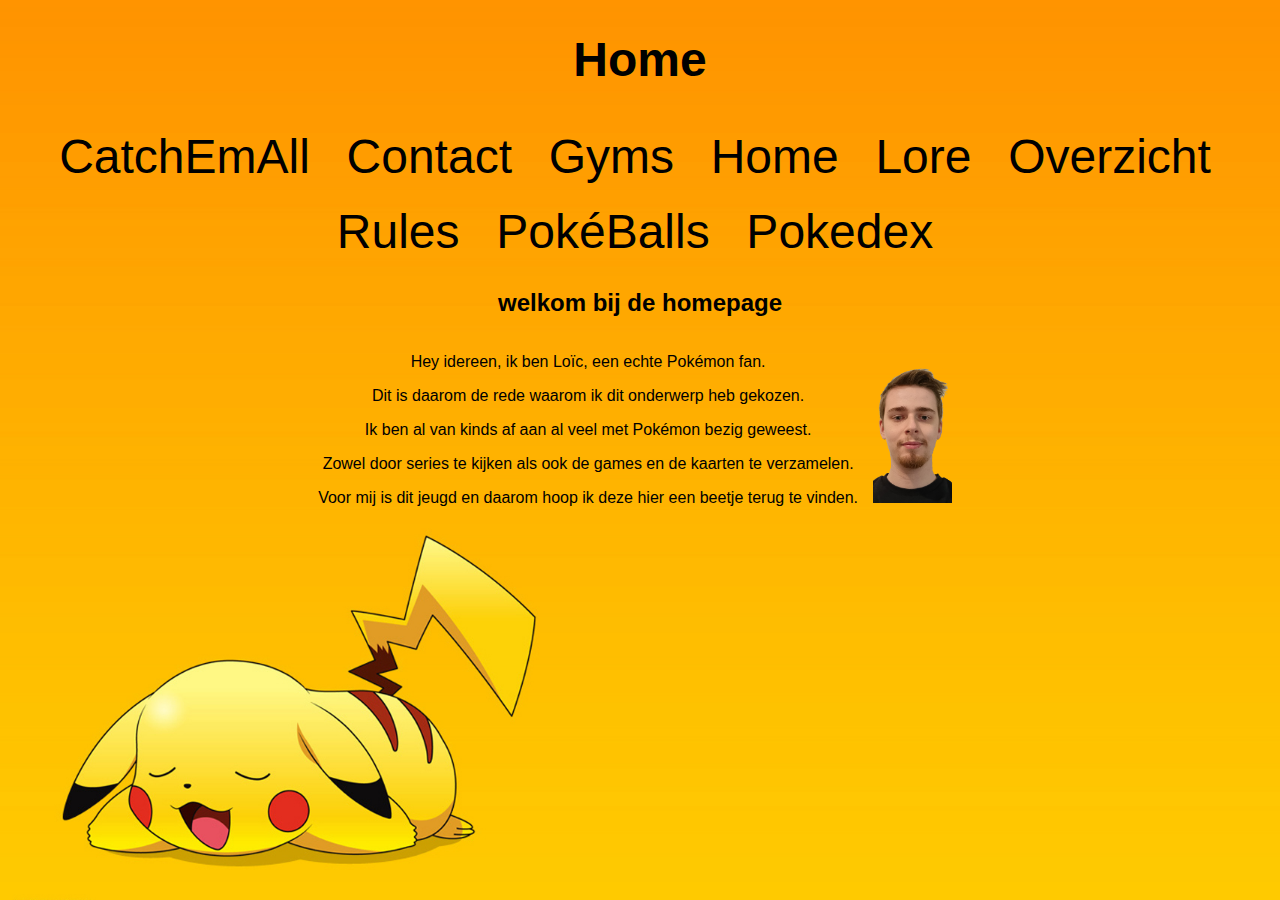
<file: index.html>
<!DOCTYPE html>
<html lang="en">
  <head>
    <meta charset="UTF-8" />
    <meta name="viewport" content="width=device-width, initial-scale=1.0" />
    <title>Home</title>
    <link rel="stylesheet" href="style.css">
  </head>
  <body style="background-image: url('background.png')"><center>
    <header>
      <h1>Home</h1>
      <nav>
        <ul>
          <li><a href="catchemall.html">CatchEmAll</a></li>
          <li><a href="contact.html">Contact</a></li>
          <li><a href="gyms.html">Gyms</a></li>
          <li><a href="index.html">Home</a></li>
          <li><a href="lore.html">Lore</a></li>
          <li><a href="overzicht.html">Overzicht</a></li>
          <li><a href="Rules.html">Rules</a></li>
          <li><a href="pokeballs.html">PokéBalls</a></li>
          <li><a href="pokedex.html">Pokedex</a></li>
        </ul>
      </nav>
    </header>
    <h2>welkom bij de homepage</h2>
    <ul><li><p>Hey idereen, ik ben Loïc, een echte Pokémon fan. </p>
    <p></p>Dit is daarom de rede waarom ik dit onderwerp heb gekozen. </p>
    <p> Ik ben al van kinds af aan al veel met Pokémon bezig geweest.</p>
  <p>Zowel door series te kijken als ook de games en de kaarten te verzamelen.</p>
    <p>Voor mij is dit jeugd en daarom hoop ik deze hier een beetje terug te vinden.
</p></li> 
<li>
  <img src="ik.png" alt="" height="150px">
</li>
</ul>
 </center> </body>
</html>
</file>
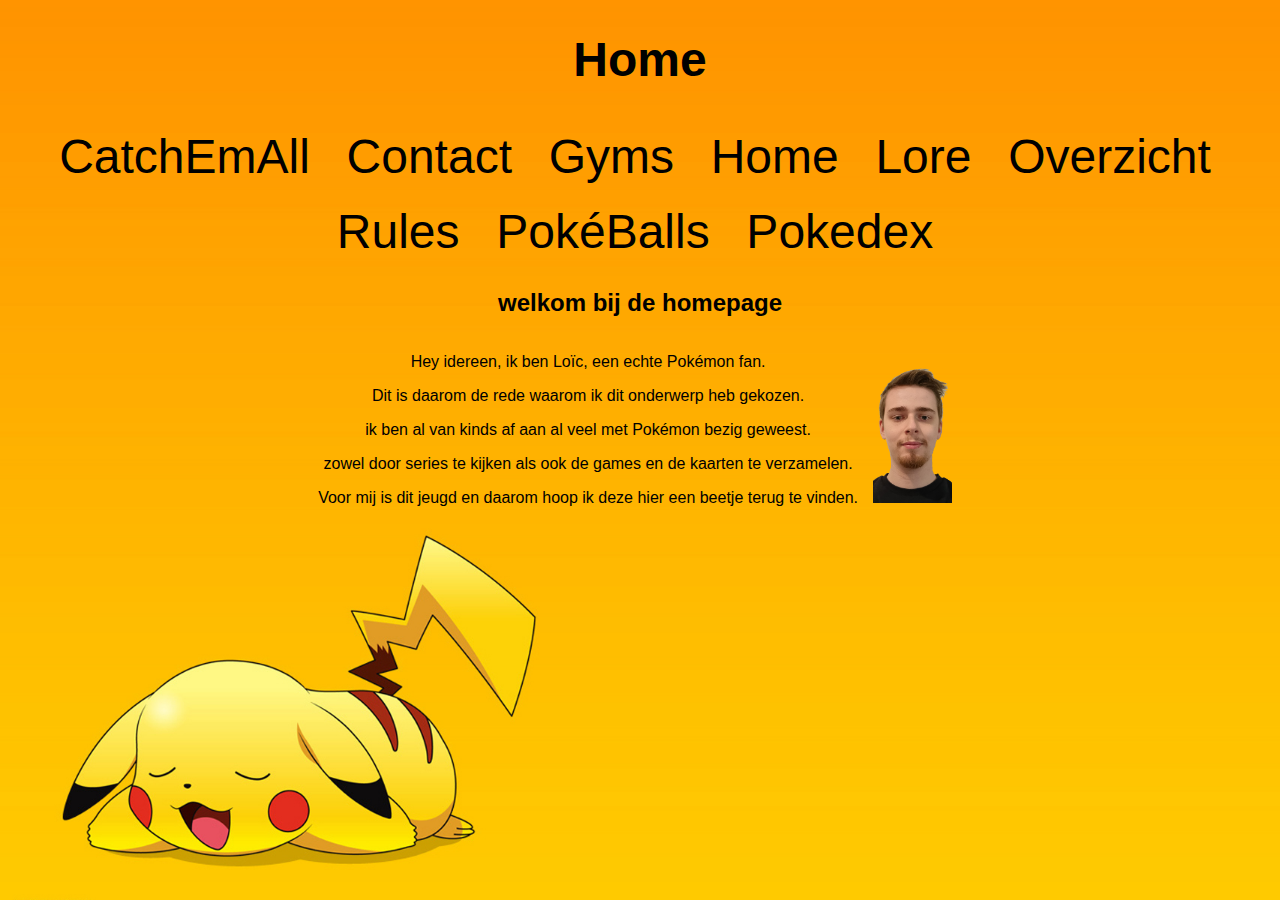
<file: Opdracht4/index.html>
<!DOCTYPE html>
<html lang="en">
  <head>
    <meta charset="UTF-8" />
    <meta name="viewport" content="width=device-width, initial-scale=1.0" />
    <title>Home</title>
    <link rel="stylesheet" href="style.css">
  </head>
  <body style="background-image: url('background.png')"><center>
    <header>
      <h1>Home</h1>
      <nav>
        <ul>
          <li><a href="catchemall.html">CatchEmAll</a></li>
          <li><a href="contact.html">Contact</a></li>
          <li><a href="gyms.html">Gyms</a></li>
          <li><a href="index.html">Home</a></li>
          <li><a href="lore.html">Lore</a></li>
          <li><a href="overzicht.html">Overzicht</a></li>
          <li><a href="Rules.html">Rules</a></li>
          <li><a href="pokeballs.html">PokéBalls</a></li>
          <li><a href="pokedex.html">Pokedex</a></li>
        </ul>
      </nav>
    </header>
    <h2>welkom bij de homepage</h2>
    <ul><li><p>Hey idereen, ik ben Loïc, een echte Pokémon fan. </p>
    <p></p>Dit is daarom de rede waarom ik dit onderwerp heb gekozen. </p>
    <p> ik ben al van kinds af aan al veel met Pokémon bezig geweest.</p>
  <p>zowel door series te kijken als ook de games en de kaarten te verzamelen.</p>
    <p>Voor mij is dit jeugd en daarom hoop ik deze hier een beetje terug te vinden.
</p></li> 
<li>
  <img src="ik.png" alt="" height="150px">
</li>
</ul>
 </center> </body>
</html>
</file>
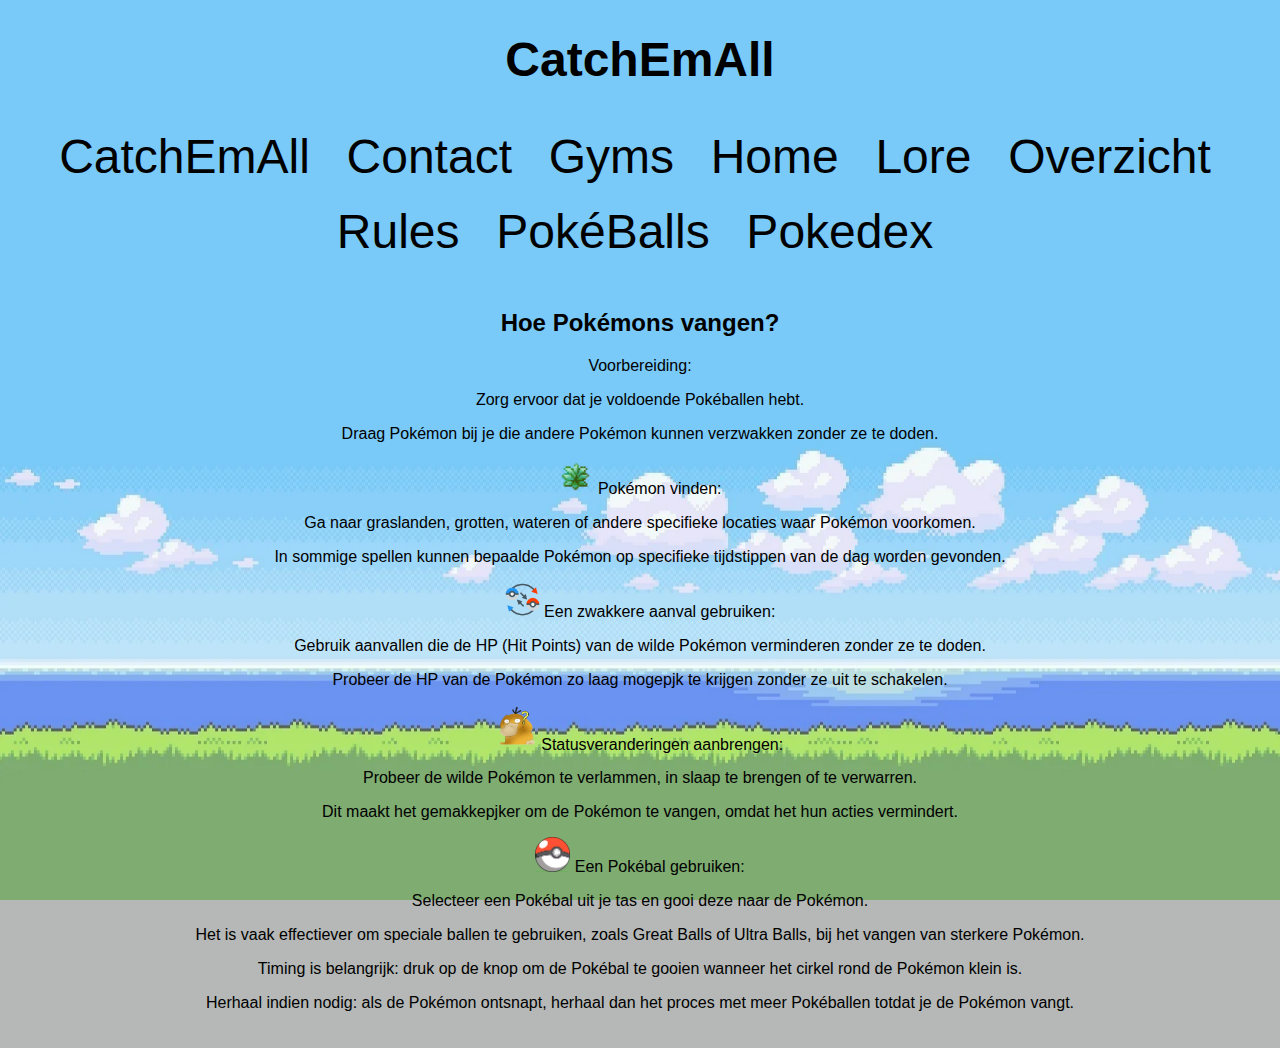
<file: catchemall.html>
<!DOCTYPE html>
<html lang="en">
<head>
    <meta charset="UTF-8">
    <meta name="viewport" content="width=device-width, initial-scale=1.0">
    <title>CatchEmAll</title>
    <link rel="stylesheet" href="style.css">
</head>
<body style="background-image: url('background3.png');">
    <center>
  <header>
    <h1>CatchEmAll</h1>
    <nav>
      <ul>
        <li><a href="catchemall.html">CatchEmAll</a></li>
        <li><a href="contact.html">Contact</a></li>
        <li><a href="gyms.html">Gyms</a></li>
        <li><a href="index.html">Home</a></li>
        <li><a href="lore.html">Lore</a></li>
        <li><a href="overzicht.html">Overzicht</a></li>
        <li><a href="Rules.html">Rules</a></li>
        <li><a href="pokeballs.html">PokéBalls</a></li>
        <li><a href="pokedex.html">Pokedex</a></li>
      </ul>
    </nav>
  </header>
  <main>
    <article>
        <h2>Hoe Pokémons vangen?</h2>
      
        <p>Voorbereiding:</p>
        <ul>
          <p><spam></spam>Zorg ervoor dat je voldoende Pokéballen hebt.</p>
          <p>Draag Pokémon bij je die andere Pokémon kunnen verzwakken zonder ze te doden.</p>
        </ul>
      </p>
      <p>
        <img src="Bush.png" alt="Bush" style="width: 35px;">
        Pokémon vinden:
        <ul>
          <p>Ga naar graslanden, grotten, wateren of andere specifieke locaties waar Pokémon voorkomen.</p>
          <p>In sommige spellen kunnen bepaalde Pokémon op specifieke tijdstippen van de dag worden gevonden.</p>
        </ul>
      </p>
      <p>
        <img src="Battle.png" style="width: 35px;">
        Een zwakkere aanval gebruiken:</p>
        <ul>
          <p>Gebruik aanvallen die de HP (Hit Points) van de wilde Pokémon verminderen zonder ze te doden.</p>
          <p>Probeer de HP van de Pokémon zo laag mogepjk te krijgen zonder ze uit te schakelen.</p>
        </ul>
      </p>
      <p>
        <img src="Status.png" style="width: 40px;">
        Statusveranderingen aanbrengen:
        <ul>
          <p>Probeer de wilde Pokémon te verlammen, in slaap te brengen of te verwarren.</p>
          <p>Dit maakt het gemakkepjker om de Pokémon te vangen, omdat het hun acties vermindert.</p>
        </ul>
      </p>
      <p>
        <img src="PokeBall.png" style="width: 35px;">
        Een Pokébal gebruiken:
        <ul>
          <p>Selecteer een Pokébal uit je tas en gooi deze naar de Pokémon.</p>
          <p>Het is vaak effectiever om speciale ballen te gebruiken, zoals Great Balls of Ultra Balls, bij het vangen van sterkere Pokémon.</p>
          <p>Timing is belangrijk: druk op de knop om de Pokébal te gooien wanneer het cirkel rond de Pokémon klein is.</p>
          <p>Herhaal indien nodig: als de Pokémon ontsnapt, herhaal dan het proces met meer Pokéballen totdat je de Pokémon vangt.</p>
        </ul>
      </p>
        
    </article>
 </center> </main>
</body>
</html>
</file>
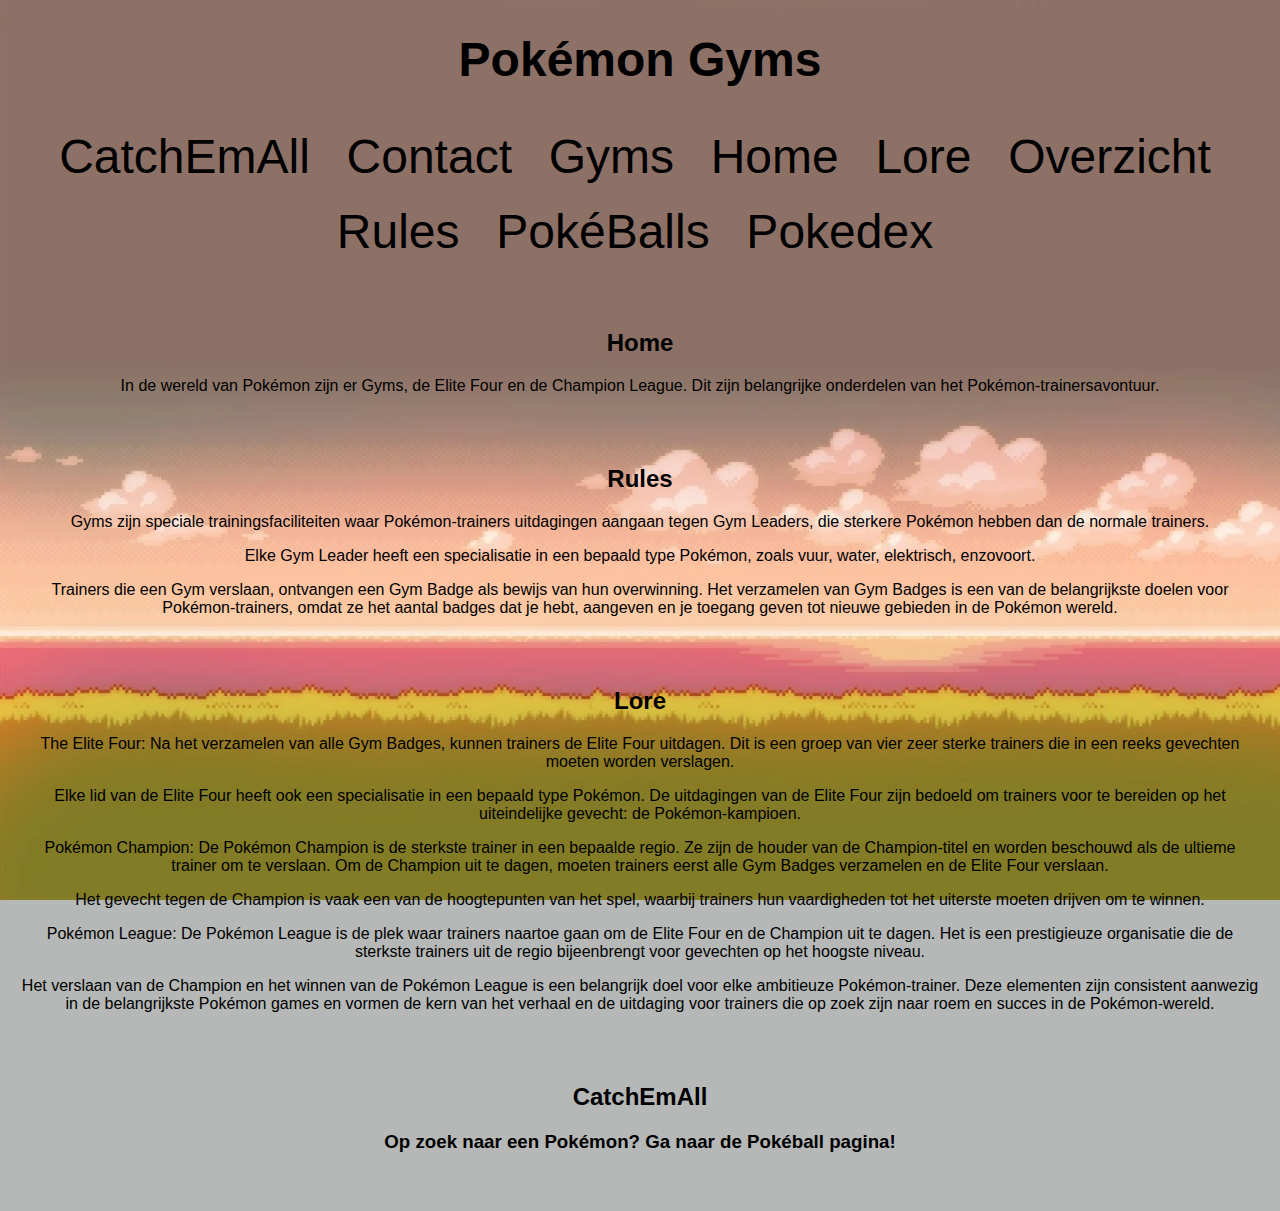
<file: gyms.html>
<!DOCTYPE html>
<html lang="en">
  <head>
    <meta charset="UTF-8" />
    <meta name="viewport" content="width=device-width, initial-scale=1.0" />
    <title>Gyms</title>
    <link rel="stylesheet" href="style.css" />
  </head>
  <body style="background-image: url('background4.png')">
    <center>
      <header>
        <h1>Pokémon Gyms</h1>
        <nav>
          <ul>
            <li><a href="catchemall.html">CatchEmAll</a></li>
            <li><a href="contact.html">Contact</a></li>
            <li><a href="gyms.html">Gyms</a></li>
            <li><a href="index.html">Home</a></li>
            <li><a href="lore.html">Lore</a></li>
            <li><a href="overzicht.html">Overzicht</a></li>
            <li><a href="Rules.html">Rules</a></li>
            <li><a href="pokeballs.html">PokéBalls</a></li>
            <li><a href="pokedex.html">Pokedex</a></li>
          </ul>
        </nav>
      </header>
      <main>
        <section>
          <h2>Home</h2>
          <p>
            In de wereld van Pokémon zijn er Gyms, de Elite Four en de Champion
            League. Dit zijn belangrijke onderdelen van het
            Pokémon-trainersavontuur.
          </p>
        </section>
        <section>
          <h2>Rules</h2>
          <p>
            Gyms zijn speciale trainingsfaciliteiten waar Pokémon-trainers
            uitdagingen aangaan tegen Gym Leaders, die sterkere Pokémon hebben
            dan de normale trainers.
          </p>
          <p>
            Elke Gym Leader heeft een specialisatie in een bepaald type Pokémon,
            zoals vuur, water, elektrisch, enzovoort.
          </p>
          <p>
            Trainers die een Gym verslaan, ontvangen een Gym Badge als bewijs
            van hun overwinning. Het verzamelen van Gym Badges is een van de
            belangrijkste doelen voor Pokémon-trainers, omdat ze het aantal
            badges dat je hebt, aangeven en je toegang geven tot nieuwe gebieden
            in de Pokémon wereld.
          </p>
        </section>
        <section>
          <h2>Lore</h2>
          <p>
            The Elite Four: Na het verzamelen van alle Gym Badges, kunnen
            trainers de Elite Four uitdagen. Dit is een groep van vier zeer
            sterke trainers die in een reeks gevechten moeten worden verslagen.
          </p>
          <p>
            Elke lid van de Elite Four heeft ook een specialisatie in een
            bepaald type Pokémon. De uitdagingen van de Elite Four zijn bedoeld
            om trainers voor te bereiden op het uiteindelijke gevecht: de
            Pokémon-kampioen.
          </p>
          <p>
            Pokémon Champion: De Pokémon Champion is de sterkste trainer in een
            bepaalde regio. Ze zijn de houder van de Champion-titel en worden
            beschouwd als de ultieme trainer om te verslaan. Om de Champion uit
            te dagen, moeten trainers eerst alle Gym Badges verzamelen en de
            Elite Four verslaan.
          </p>
          <p>
            Het gevecht tegen de Champion is vaak een van de hoogtepunten van
            het spel, waarbij trainers hun vaardigheden tot het uiterste moeten
            drijven om te winnen.
          </p>
          <p>
            Pokémon League: De Pokémon League is de plek waar trainers naartoe
            gaan om de Elite Four en de Champion uit te dagen. Het is een
            prestigieuze organisatie die de sterkste trainers uit de regio
            bijeenbrengt voor gevechten op het hoogste niveau.
          </p>
          <p>
            Het verslaan van de Champion en het winnen van de Pokémon League is
            een belangrijk doel voor elke ambitieuze Pokémon-trainer. Deze
            elementen zijn consistent aanwezig in de belangrijkste Pokémon games
            en vormen de kern van het verhaal en de uitdaging voor trainers die
            op zoek zijn naar roem en succes in de Pokémon-wereld.
          </p>
        </section>
        <section>
          <h2>CatchEmAll</h2>
          <h3>Op zoek naar een Pokémon? Ga naar de Pokéball pagina!</h3>
        </section>
      </main>
    </center>
  </body>
</html>
</file>
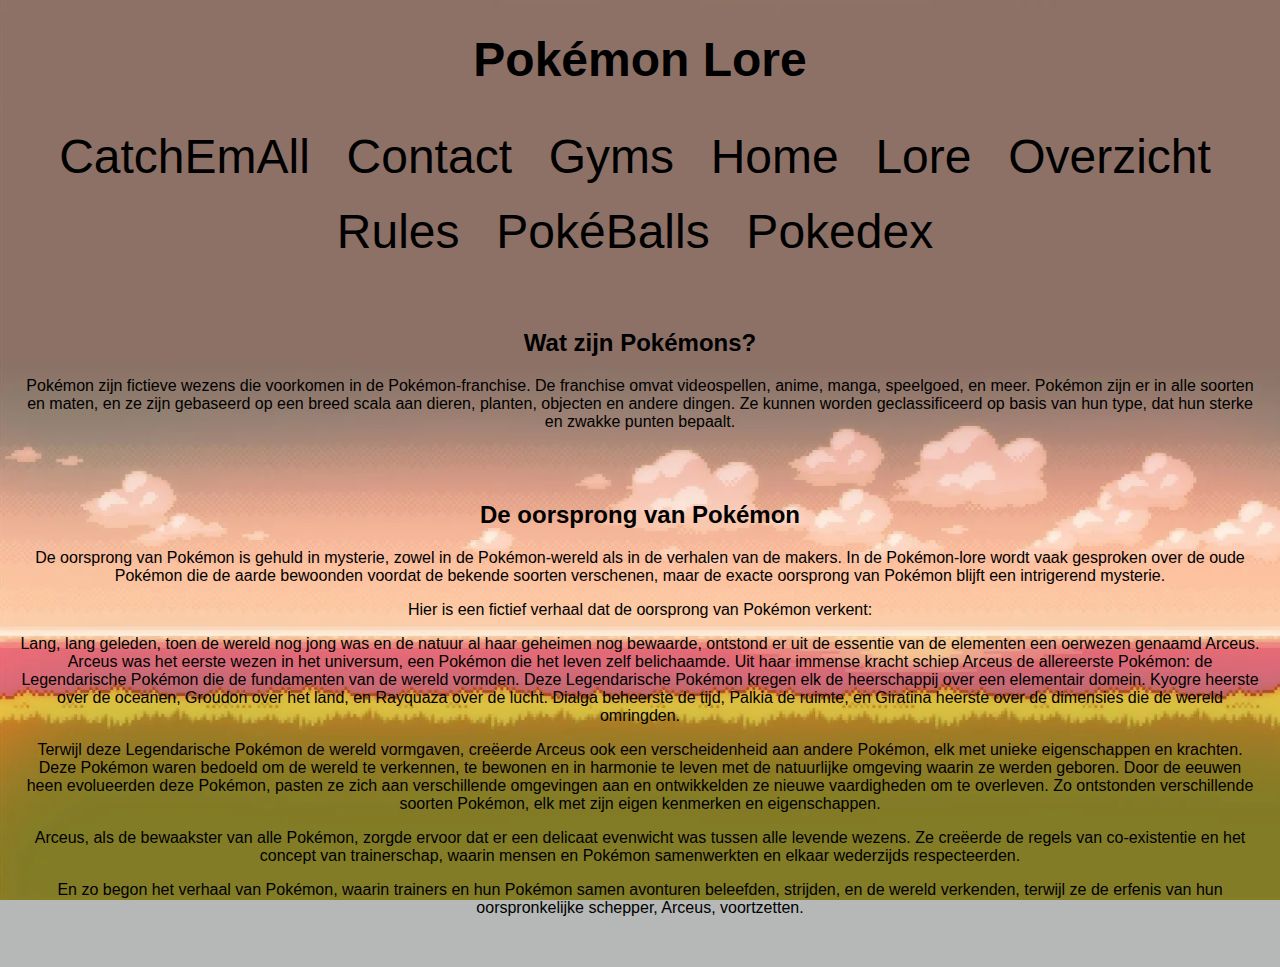
<file: lore.html>
<!DOCTYPE html>
<html lang="en">
  <head>
    <meta charset="UTF-8" />
    <meta name="viewport" content="width=device-width, initial-scale=1.0" />
    <title>Lore</title>
    <link rel="stylesheet" href="style.css" />
  </head>
  <body style="background-image: url('background4.png')">
    <center>
      <header>
        <h1>Pokémon Lore</h1>
        <nav>
          <ul>
            <li><a href="catchemall.html">CatchEmAll</a></li>
            <li><a href="contact.html">Contact</a></li>
            <li><a href="gyms.html">Gyms</a></li>
            <li><a href="index.html">Home</a></li>
            <li><a href="lore.html">Lore</a></li>
            <li><a href="overzicht.html">Overzicht</a></li>
            <li><a href="Rules.html">Rules</a></li>
            <li><a href="pokeballs.html">PokéBalls</a></li>
            <li><a href="pokedex.html">Pokedex</a></li>
          </ul>
        </nav>
      </header>
      <main>
        <section>
          <h2>Wat zijn Pokémons?</h2>
          <p>
            Pokémon zijn fictieve wezens die voorkomen in de Pokémon-franchise.
            De franchise omvat videospellen, anime, manga, speelgoed, en meer.
            Pokémon zijn er in alle soorten en maten, en ze zijn gebaseerd op
            een breed scala aan dieren, planten, objecten en andere dingen. Ze
            kunnen worden geclassificeerd op basis van hun type, dat hun sterke
            en zwakke punten bepaalt.
          </p>
        </section>
        <section>
          <h2>De oorsprong van Pokémon</h2>
          <p>
            De oorsprong van Pokémon is gehuld in mysterie, zowel in de
            Pokémon-wereld als in de verhalen van de makers. In de Pokémon-lore
            wordt vaak gesproken over de oude Pokémon die de aarde bewoonden
            voordat de bekende soorten verschenen, maar de exacte oorsprong van
            Pokémon blijft een intrigerend mysterie.
          </p>
          <p>
            Hier is een fictief verhaal dat de oorsprong van Pokémon verkent:
          </p>
          <p>
            Lang, lang geleden, toen de wereld nog jong was en de natuur al haar
            geheimen nog bewaarde, ontstond er uit de essentie van de elementen
            een oerwezen genaamd Arceus. Arceus was het eerste wezen in het
            universum, een Pokémon die het leven zelf belichaamde. Uit haar
            immense kracht schiep Arceus de allereerste Pokémon: de
            Legendarische Pokémon die de fundamenten van de wereld vormden. Deze
            Legendarische Pokémon kregen elk de heerschappij over een elementair
            domein. Kyogre heerste over de oceanen, Groudon over het land, en
            Rayquaza over de lucht. Dialga beheerste de tijd, Palkia de ruimte,
            en Giratina heerste over de dimensies die de wereld omringden.
          </p>
          <p>
            Terwijl deze Legendarische Pokémon de wereld vormgaven, creëerde
            Arceus ook een verscheidenheid aan andere Pokémon, elk met unieke
            eigenschappen en krachten. Deze Pokémon waren bedoeld om de wereld
            te verkennen, te bewonen en in harmonie te leven met de natuurlijke
            omgeving waarin ze werden geboren. Door de eeuwen heen evolueerden
            deze Pokémon, pasten ze zich aan verschillende omgevingen aan en
            ontwikkelden ze nieuwe vaardigheden om te overleven. Zo ontstonden
            verschillende soorten Pokémon, elk met zijn eigen kenmerken en
            eigenschappen.
          </p>
          <p>
            Arceus, als de bewaakster van alle Pokémon, zorgde ervoor dat er een
            delicaat evenwicht was tussen alle levende wezens. Ze creëerde de
            regels van co-existentie en het concept van trainerschap, waarin
            mensen en Pokémon samenwerkten en elkaar wederzijds respecteerden.
          </p>
          <p>
            En zo begon het verhaal van Pokémon, waarin trainers en hun Pokémon
            samen avonturen beleefden, strijden, en de wereld verkenden, terwijl
            ze de erfenis van hun oorspronkelijke schepper, Arceus, voortzetten.
          </p>
        </section>
      </main>
    </center>
  </body>
</html>
</file>
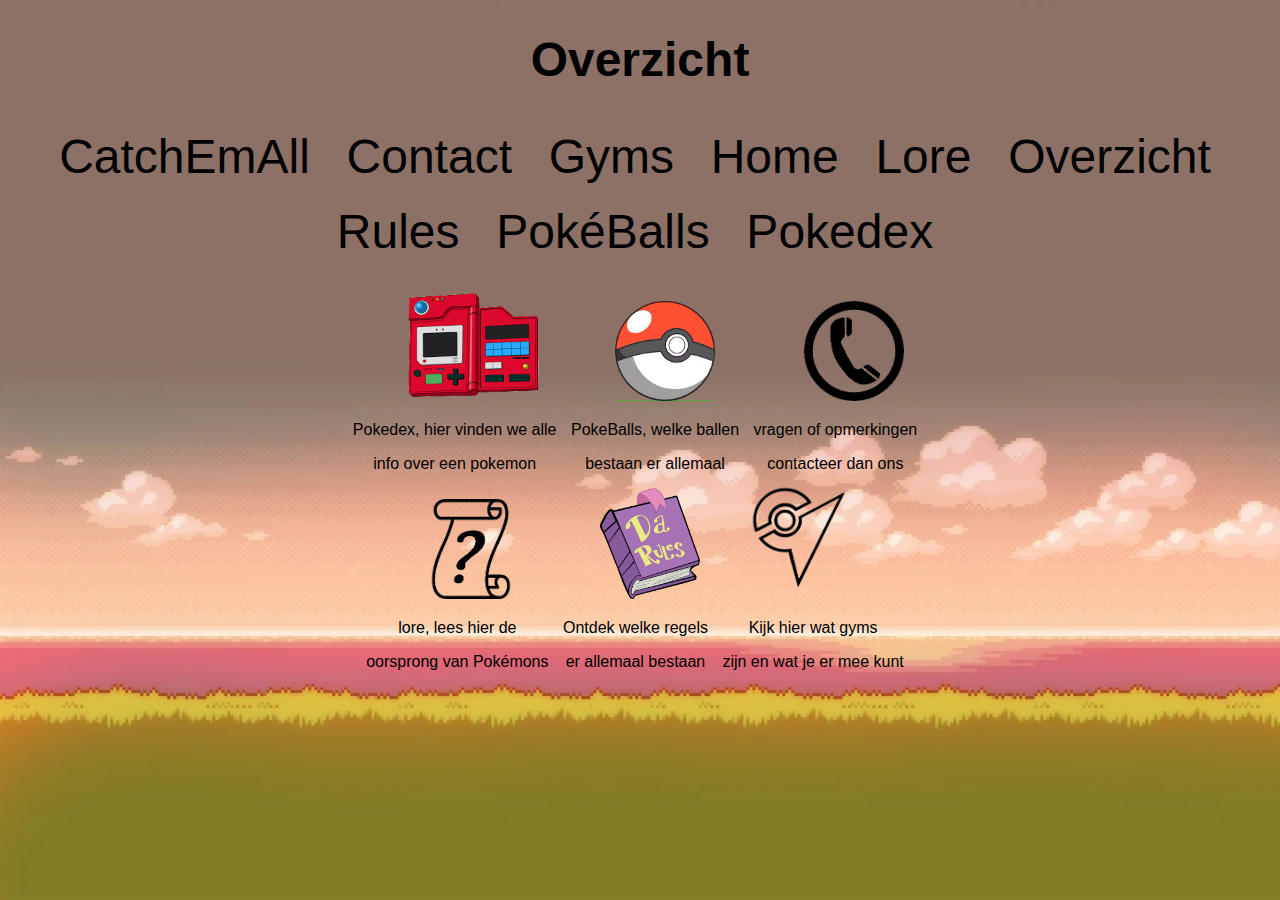
<file: overzicht.html>
<!DOCTYPE html>
<html lang="en">
  <head>
    <meta charset="UTF-8" />
    <meta name="viewport" content="width=device-width, initial-scale=1.0" />
    <title>overzicht</title>
    <link rel="stylesheet" href="style.css" />
  </head>
  <body style="background-image: url('background4.png')">
    <center>
      <header>
          <h1>Overzicht</h1>
          <nav>
            <ul>
              <li><a href="catchemall.html">CatchEmAll</a></li>
              <li><a href="contact.html">Contact</a></li>
              <li><a href="gyms.html">Gyms</a></li>
              <li><a href="index.html">Home</a></li>
              <li><a href="lore.html">Lore</a></li>
              <li><a href="overzicht.html">Overzicht</a></li>
              <li><a href="Rules.html">Rules</a></li>
              <li><a href="pokeballs.html">PokéBalls</a></li>
              <li><a href="pokedex.html">Pokedex</a></li>
            </ul>
          </nav>
      </header>
      <h2></h2>
      <ul>
        <li><img src="Pokedex.png" alt="" width="200px" /></li>
        <li><img src="blanco.png" alt="" width="20px" /></li>
        <li><img src="PokeBall.png" alt="" width="100px" /></li>
        <li><img src="blanco.png" alt="" width="60px" /></li>
        <li><img src="Contact.png" alt="" width="100px" /></li>
      </ul>
      <ul>
        <li>
          <a href="pokedex.html"><p>Pokedex, hier vinden we alle</p>
          <p>info over een pokemon</p></a>
          
        </li>
        <li>
          <a href="pokeballs.html"><p>PokeBalls, welke ballen</p>
            <p>bestaan er allemaal</p></a></a>
        </li>
        <li>
          <a href="contact.html"><p>vragen of opmerkingen</p>
          <p>contacteer dan ons</p></a>
          
        </li>
      </ul>
      <ul>
        <li><img src="Lore.png" alt="" width="100px" /></li>
        <li><img src="blanco.png" alt="" width="50px" /></li>
        <li><img src="DaRules.png" alt="" width="100px" /></li>
        <li><img src="blanco.png" alt="" width="20px" /></li>
        <li><img src="gym.png" alt="" width="100px" /></li>
      </ul>
      <ul>
        <li><a href="lore.html"><p>lore, lees hier de</p>
        <p>oorsprong van Pokémons</p></a> </li>
        <li><a href="Rules.html"><p>Ontdek welke regels</p>
        <p>er allemaal bestaan</p></a></li>
        <li><a href="gyms.html"><p>Kijk hier wat gyms</p>
        <p>zijn en wat je er mee kunt</p></a></li>
      </ul>
    </center>
  </body>
</html>
</file>
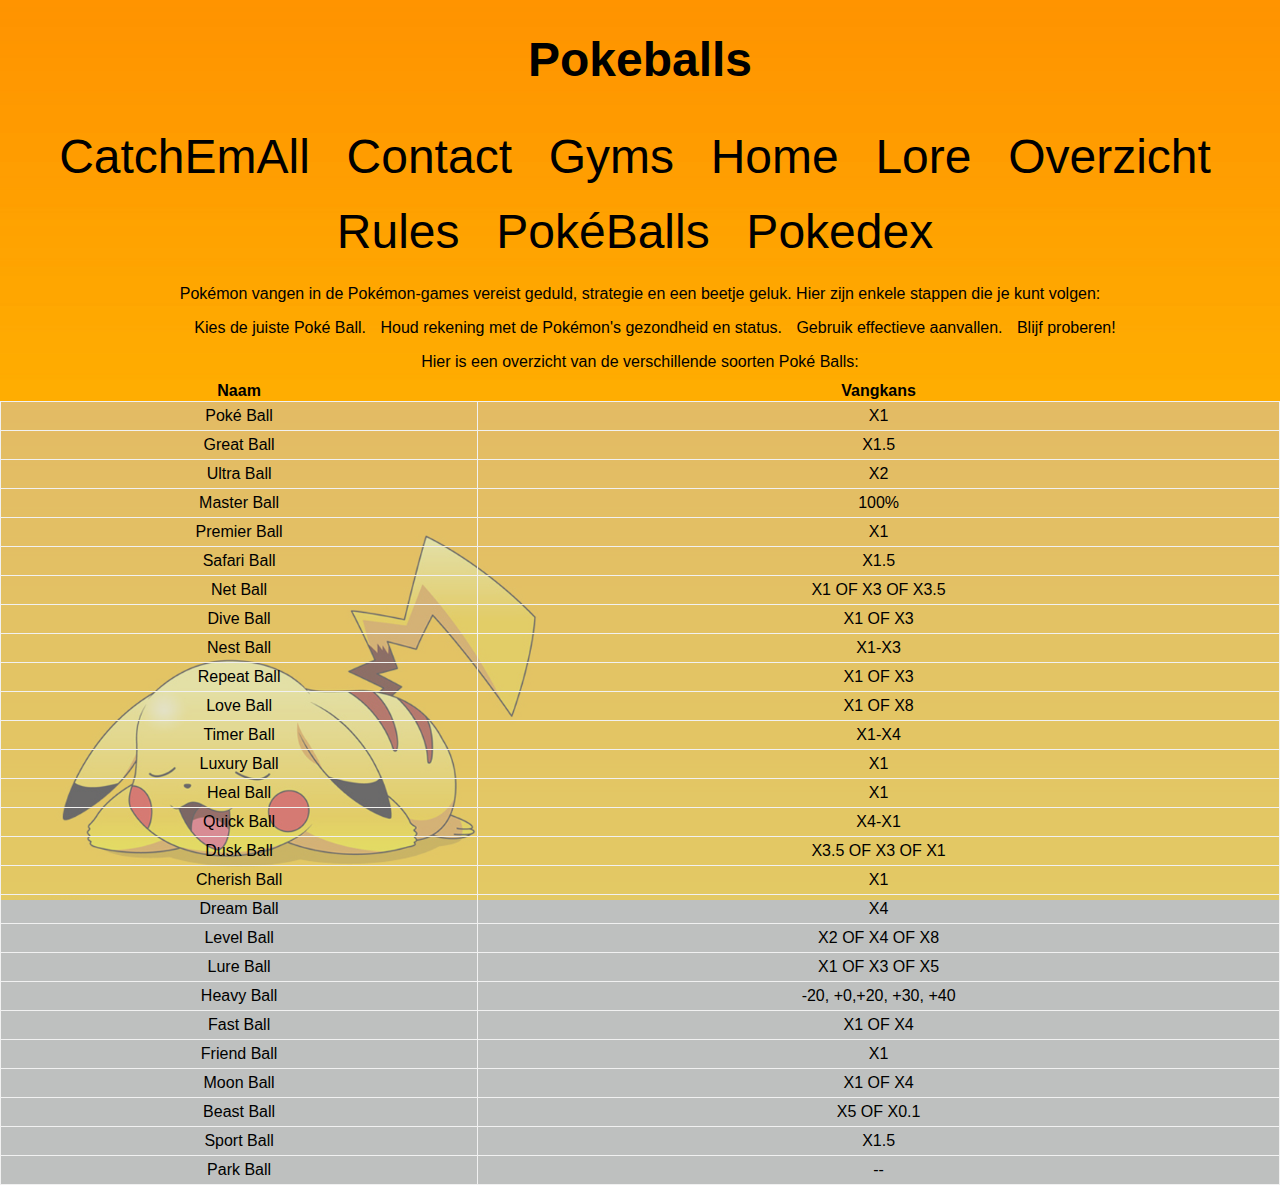
<file: pokeballs.html>
<!DOCTYPE html>
<html lang="en">
  <head>
    <meta charset="UTF-8" />
    <meta name="viewport" content="width=device-width, initial-scale=1.0" />
    <title>PokeBalls</title>
    <link rel="stylesheet" href="style.css" />
  </head>
  <body style="background-image: url('background.png')">
    <center>
      <header>
        <h1>Pokeballs</h1>
        <nav>
          <ul>
            <li><a href="catchemall.html">CatchEmAll</a></li>
            <li><a href="contact.html">Contact</a></li>
            <li><a href="gyms.html">Gyms</a></li>
            <li><a href="index.html">Home</a></li>
            <li><a href="lore.html">Lore</a></li>
            <li><a href="overzicht.html">Overzicht</a></li>
            <li><a href="Rules.html">Rules</a></li>
            <li><a href="pokeballs.html">PokéBalls</a></li>
            <li><a href="pokedex.html">Pokedex</a></li>
          </ul>
        </nav>
      </header>
      <p>
        Pokémon vangen in de Pokémon-games vereist geduld, strategie en een
        beetje geluk. Hier zijn enkele stappen die je kunt volgen:
      </p>

      <ol>
        <li>Kies de juiste Poké Ball.</li>
        <li>Houd rekening met de Pokémon's gezondheid en status.</li>
        <li>Gebruik effectieve aanvallen.</li>
        <li>Blijf proberen!</li>
      </ol>

      <p>Hier is een overzicht van de verschillende soorten Poké Balls:</p>

      <table>
        <tr>
          <th>Naam</th>
          <th>Vangkans</th>
        </tr>
        <tr>
          <td>Poké Ball</td>
          <td>X1</td>
        </tr>
        <tr>
          <td>Great Ball</td>
          <td>X1.5</td>
        </tr>
        <tr>
          <td>Ultra Ball</td>
          <td>X2</td>
        </tr>
        <tr>
          <td>Master Ball</td>
          <td>100%</td>
        </tr>
        <tr>
          <td>Premier Ball</td>
          <td>X1</td>
        </tr>
        <tr>
          <td>Safari Ball</td>
          <td>X1.5</td>
        </tr>
        <tr>
          <td>Net Ball</td>
          <td>X1 OF X3 OF X3.5</td>
        </tr>
        <tr>
          <td>Dive Ball</td>
          <td>X1 OF X3</td>
        </tr>
        <tr>
          <td>Nest Ball</td>
          <td>X1-X3</td>
        </tr>
        <tr>
          <td>Repeat Ball</td>
          <td>X1 OF X3</td>
        </tr>
        <tr>
          <td>Love Ball</td>
          <td>X1 OF X8</td>
        </tr>
        <tr>
          <td>Timer Ball</td>
          <td>X1-X4</td>
        </tr>
        <tr>
          <td>Luxury Ball</td>
          <td>X1</td>
        </tr>
        <tr>
          <td>Heal Ball</td>
          <td>X1</td>
        </tr>
        <tr>
          <td>Quick Ball</td>
          <td>X4-X1</td>
        </tr>
        <tr>
          <td>Dusk Ball</td>
          <td>X3.5 OF X3 OF X1</td>
        </tr>
        <tr>
          <td>Cherish Ball</td>
          <td>X1</td>
        </tr>
        <tr>
          <td>Dream Ball</td>
          <td>X4</td>
        </tr>
        <tr>
          <td>Level Ball</td>
          <td>X2 OF X4 OF X8</td>
        </tr>
        <tr>
          <td>Lure Ball</td>
          <td>X1 OF X3 OF X5</td>
        </tr>
        <tr>
          <td>Heavy Ball</td>
          <td>-20, +0,+20, +30, +40</td>
        </tr>
        <tr>
          <td>Fast Ball</td>
          <td>X1 OF X4</td>
        </tr>
        <tr>
          <td>Friend Ball</td>
          <td>X1</td>
        </tr>
        <tr>
          <td>Moon Ball</td>
          <td>X1 OF X4</td>
        </tr>
        <tr>
          <td>Beast Ball</td>
          <td>X5 OF X0.1</td>
        </tr>
        <tr>
          <td>Sport Ball</td>
          <td>X1.5</td>
        </tr>
        <tr>
          <td>Park Ball</td>
          <td>--</td>
        </tr>
      </table>
    </center>
  </body>
</html>
</file>
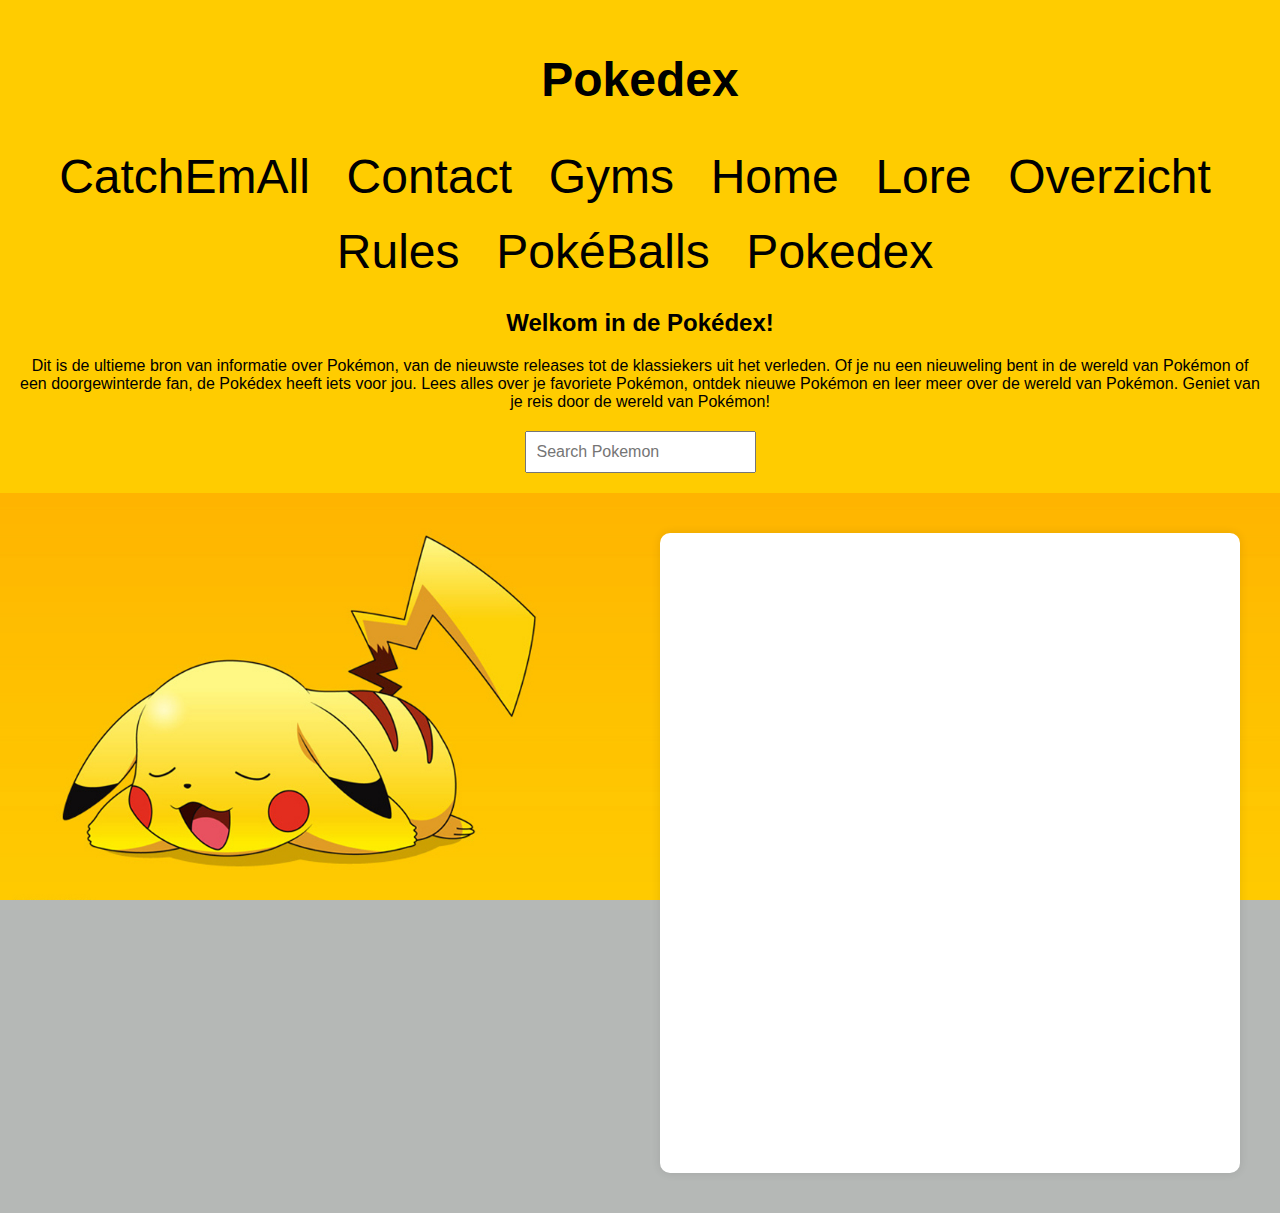
<file: pokedex.html>
<!DOCTYPE html>
<html lang="en">
  <head>
    <meta charset="UTF-8" />
    <meta name="viewport" content="width=device-width, initial-scale=1.0" />
    <title>Pokedex</title>
    <link rel="stylesheet" href="style.css" />
    <link rel="stylesheet" href="pokedex.js" />
    <link rel="stylesheet" href="pokedex.css" />
  </head>
  <body style="background-image: url('background.png')">
    <center>
      <header>
        <h1>Pokedex</h1>
        <nav>
          <ul>
            <li><a href="catchemall.html">CatchEmAll</a></li>
            <li><a href="contact.html">Contact</a></li>
            <li><a href="gyms.html">Gyms</a></li>
            <li><a href="index.html">Home</a></li>
            <li><a href="lore.html">Lore</a></li>
            <li><a href="overzicht.html">Overzicht</a></li>
            <li><a href="Rules.html">Rules</a></li>
            <li><a href="pokeballs.html">PokéBalls</a></li>
            <li><a href="pokedex.html">Pokedex</a></li>
          </ul>
        </nav>

        <h2>Welkom in de Pokédex!</h2>
        <p>
          Dit is de ultieme bron van informatie over Pokémon, van de nieuwste
          releases tot de klassiekers uit het verleden. Of je nu een nieuweling
          bent in de wereld van Pokémon of een doorgewinterde fan, de Pokédex
          heeft iets voor jou. Lees alles over je favoriete Pokémon, ontdek
          nieuwe Pokémon en leer meer over de wereld van Pokémon. Geniet van je
          reis door de wereld van Pokémon!
        </p>
        <input type="text" id="search" placeholder="Search Pokemon" />
      </header>

      <main>
        <div style="float: left; width: 50%"><div id="pokedex-list"></div></div>
        <div style="float: right; width: 50%">
          <div id="pokemon-details"></div>
        </div>
      </main>

      <script src="pokedex.js"></script>
    </center>
  </body>
</html>
</file>
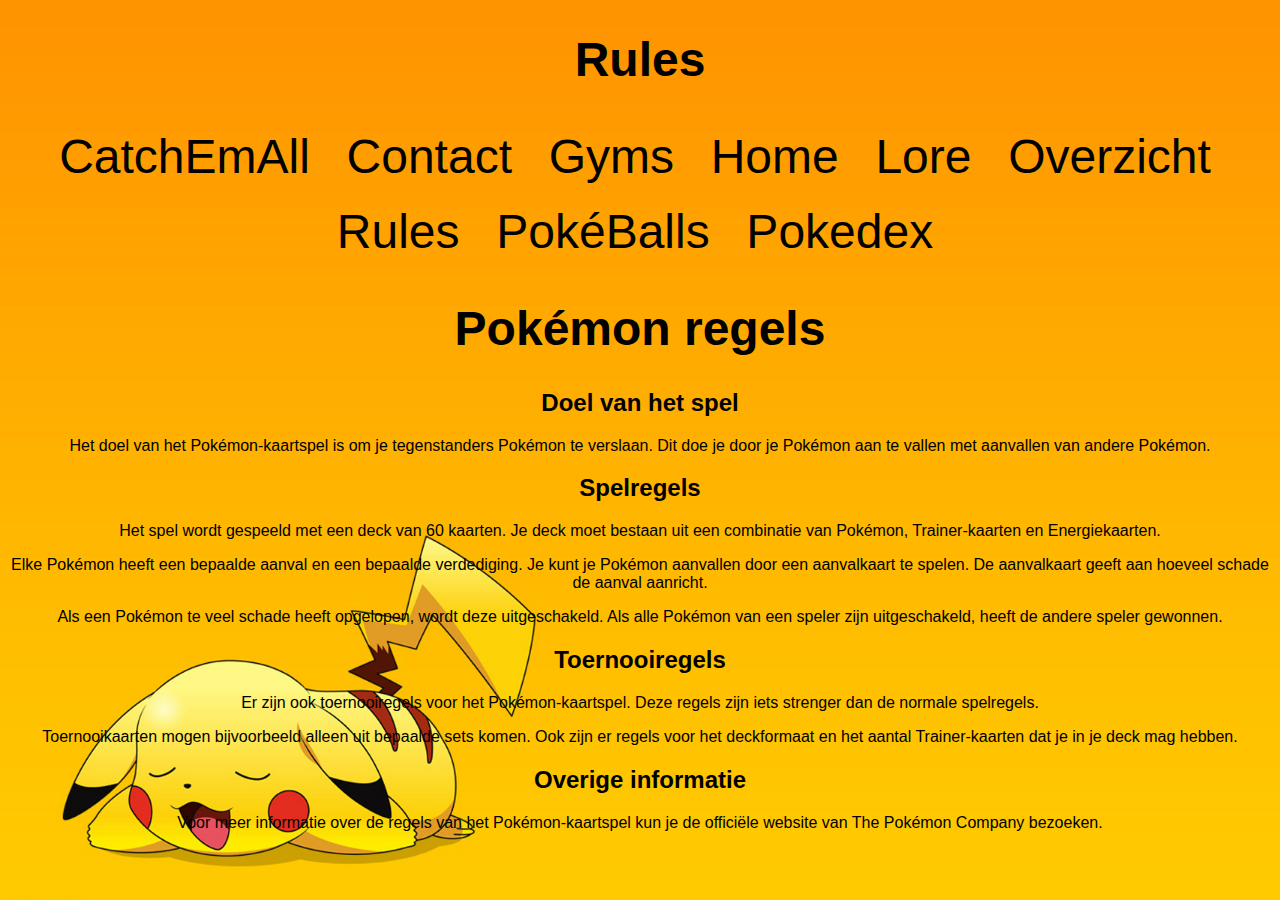
<file: Rules.html>
<!DOCTYPE html>
<html lang="en">
  <head>
    <meta charset="UTF-8" />
    <meta name="viewport" content="width=device-width, initial-scale=1.0" />
    <title>Pokémon regels</title>
    <link rel="stylesheet" href="style.css" />
  </head>
  <body style="background-image: url('background.png')">
    <center>
      <header>
        <h1>Rules</h1>
        <nav>
          <ul>
            <li><a href="catchemall.html">CatchEmAll</a></li>
            <li><a href="contact.html">Contact</a></li>
            <li><a href="gyms.html">Gyms</a></li>
            <li><a href="index.html">Home</a></li>
            <li><a href="lore.html">Lore</a></li>
            <li><a href="overzicht.html">Overzicht</a></li>
            <li><a href="Rules.html">Rules</a></li>
            <li><a href="pokeballs.html">PokéBalls</a></li>
            <li><a href="pokedex.html">Pokedex</a></li>
          </ul>
        </nav>
      </header>
      <h1>Pokémon regels</h1>

      <h2>Doel van het spel</h2>
      <p>
        Het doel van het Pokémon-kaartspel is om je tegenstanders Pokémon te
        verslaan. Dit doe je door je Pokémon aan te vallen met aanvallen van
        andere Pokémon.
      </p>

      <h2>Spelregels</h2>
      <p>
        Het spel wordt gespeeld met een deck van 60 kaarten. Je deck moet
        bestaan uit een combinatie van Pokémon, Trainer-kaarten en
        Energiekaarten.
      </p>

      <p>
        Elke Pokémon heeft een bepaalde aanval en een bepaalde verdediging. Je
        kunt je Pokémon aanvallen door een aanvalkaart te spelen. De aanvalkaart
        geeft aan hoeveel schade de aanval aanricht.
      </p>

      <p>
        Als een Pokémon te veel schade heeft opgelopen, wordt deze
        uitgeschakeld. Als alle Pokémon van een speler zijn uitgeschakeld, heeft
        de andere speler gewonnen.
      </p>

      <h2>Toernooiregels</h2>
      <p>
        Er zijn ook toernooiregels voor het Pokémon-kaartspel. Deze regels zijn
        iets strenger dan de normale spelregels.
      </p>

      <p>
        Toernooikaarten mogen bijvoorbeeld alleen uit bepaalde sets komen. Ook
        zijn er regels voor het deckformaat en het aantal Trainer-kaarten dat je
        in je deck mag hebben.
      </p>

      <h2>Overige informatie</h2>
      <p>
        Voor meer informatie over de regels van het Pokémon-kaartspel kun je de
        officiële website van The Pokémon Company bezoeken.
      </p>
    </center>
  </body>
</html>
</file>
<file: style.css>
body {
  font-family: sans-serif;
  margin: 0;
  padding: 0;
  background-image: url("grassland.png");
  background-color: #b5b8b6;
}

h1 {
  font-size: 3em;
}

nav {
  display: flex;
  justify-content: center;
  margin-top: 20px;
  font-size: 1.5em;
  flex-wrap: wrap;
}

nav a {
  display: block;
  padding: 10px;
  color: black;
  text-decoration: none;
  border-radius: 5px;
  font-size: 2em;
}

nav a:hover {
  background-color: #ccc;
}

main {
  padding: 20px;
}

ul {
  list-style: none;
  margin: 0;
  padding: 0;
}

li {
  display: inline-block;
  margin-right: 10px;
}

a {
  color: #000;
  text-decoration: none;
}

section {
  padding: 20px 0;
}
p {
  margin-bottom: 10px;
  color: #000;
}
body {
  background-repeat: no-repeat;
  background-attachment: fixed;
  background-size: cover;
}
table {
  width: 100%;
  border-collapse: collapse;
}
td {
  text-align: center;
  border: 1px solid #f1f1f1;
  background-color: rgba(200, 200, 200, 0.5);
  padding: 5px;
}
</file>
<file: Opdracht4/style.css>
body {
  font-family: sans-serif;
  margin: 0;
  padding: 0;
  background-image: url("grassland.png");
  background-color: #b5b8b6;
}

h1 {
  font-size: 3em;
}

nav {
  display: flex;
  justify-content: center;
  margin-top: 20px;
  font-size: 1.5em;
  flex-wrap: wrap;
}

nav a {
  display: block;
  padding: 10px;
  color: black;
  text-decoration: none;
  border-radius: 5px;
  font-size: 2em;
}

nav a:hover {
  background-color: #ccc;
}

main {
  padding: 20px;
}

ul {
  list-style: none;
  margin: 0;
  padding: 0;
}

li {
  display: inline-block;
  margin-right: 10px;
}

a {
  color: #000;
  text-decoration: none;
}

section {
  padding: 20px 0;
}
p {
  margin-bottom: 10px;
  color: #000;
}
body {
  background-repeat: no-repeat;
  background-attachment: fixed;
  background-size: cover;
}
table {
  width: 100%;
  border-collapse: collapse;
}
td {
  text-align: center;
  border: 1px solid #f1f1f1;
  background-color: rgba(200, 200, 200, 0.5);
  padding: 5px;
}
</file>
<file: pokedex.css>
header {
  background-color: #ffcc00;
  padding: 20px;
  text-align: center;
}

input {
  padding: 10px;
  font-size: 16px;
  margin-top: 10px;
}

main {
  display: flex;
  justify-content: space-around;
  flex-wrap: wrap;
  padding: 20px;
}

.card {
  border: 1px solid #ccc;
  border-radius: 10px;
  padding: 20px;
  margin: 20px;
  background-color: #fff;
  text-align: center;
  cursor: pointer;
  transition: transform 0.2s ease-in-out;
}

.card:hover {
  transform: scale(1.1);
}

.card img {
  max-width: 100%;
  height: auto;
  border-radius: 5px;
}

#pokemon-details {
  margin: 20px;
  padding: 20px;
  min-height: 600px;
  background-color: #fff;
  border-radius: 10px;
  box-shadow: 0 0 10px rgba(0, 0, 0, 0.1);
}

#pokemon-details img {
  max-width: 100%;
  height: auto;
  border-radius: 5px;
}
.detailed-pokemon {
  max-width: 600px;
  margin: 0 auto;
  padding: 20px;
  background-color: #fff;
  border-radius: 10px;
  box-shadow: 0 0 10px rgba(0, 0, 0, 0.1);
}
</file>
